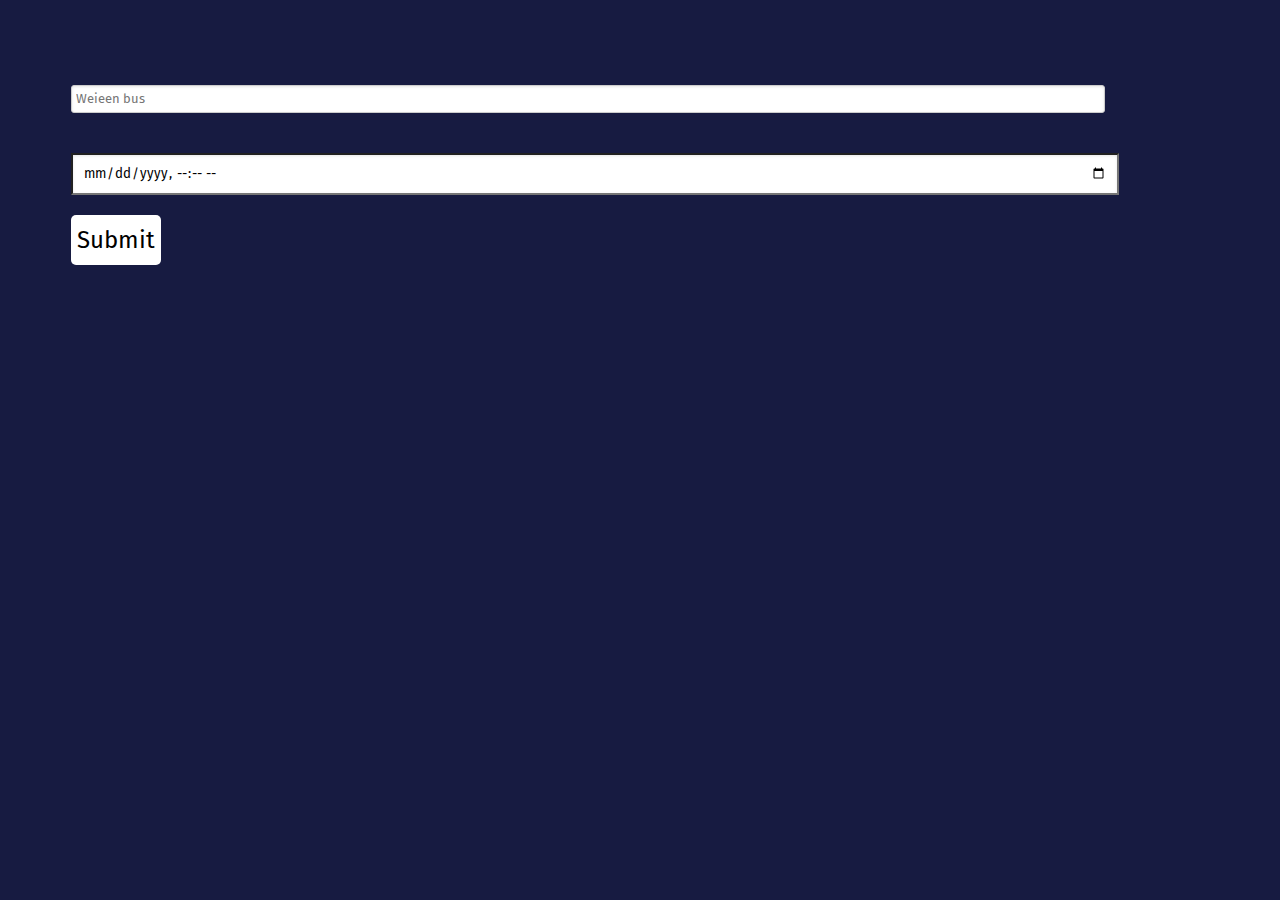
<file: InTransitApp(cordova)/BlankCordovaApp1/www/add.html>
<!DOCTYPE html>
<html>
    <head>
        <title>Form</title>
        <meta http-equiv="X-UA-Compatible" content="IE=edge">
        <title>1313 Fahrtplanner</title>
        <meta name="viewport" content="width=device-width, initial-scale=1.0, maximum-scale=1.0, user-scalable=no">
        <script type="text/javascript" src="./1313 Fahrtplanner_files/modernizr.custom.05247.js.download"></script>
        <link rel="stylesheet" href="./1313 Fahrtplanner_files/jquery-ui-1.10.3.custom.css">
        <link rel="stylesheet" href="./1313 Fahrtplanner_files/jquery-ui-1.10.3.theme.css">

        <!-- Stylesheet -->
        <link rel="stylesheet" href="form.css">

        <!-- Font -->
        <link href="https://fonts.googleapis.com/css?family=Fira+Sans" rel="stylesheet">

    </head>
    <body>

        <form action="" method="">
            <input type="text" name="name" id="name" placeholder="Weieen bus" list="buses"><br>
            <datalist name="buses" id="buses">
                <option>1</option>
                <option>2</option>
                <option>3</option>
                <option>4</option>
                <option>5</option>
                <option>6</option>
            </datalist> 

            <input type="datetime-local" name="address" id="address" placeholder="Datum/Zeit fum Depart"><br>
      
            <button type="submit">Submit</button><br>
        </form>

    </body>
</html>
</file>
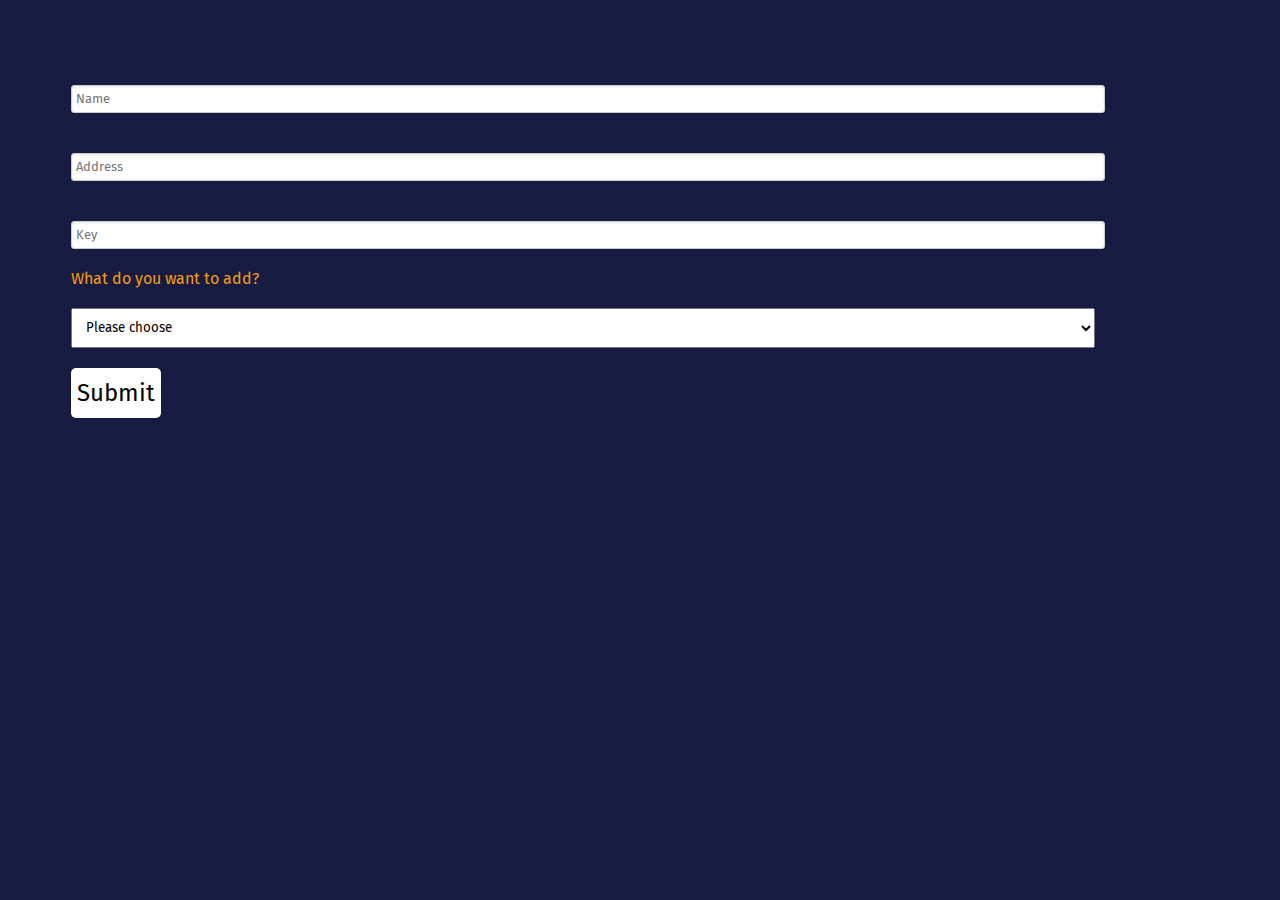
<file: InTransitApp(cordova)/BlankCordovaApp1/www/form.html>
<!DOCTYPE html>
<html>
    <head>
        <title>Form</title>
        <meta http-equiv="X-UA-Compatible" content="IE=edge">
        <title>1313 Fahrtplanner</title>
        <meta name="viewport" content="width=device-width, initial-scale=1.0, maximum-scale=1.0, user-scalable=no">
        <script type="text/javascript" src="./1313 Fahrtplanner_files/modernizr.custom.05247.js.download"></script>
        <link rel="stylesheet" href="./1313 Fahrtplanner_files/jquery-ui-1.10.3.custom.css">
        <link rel="stylesheet" href="./1313 Fahrtplanner_files/jquery-ui-1.10.3.theme.css">

        <!-- Stylesheet -->
        <link rel="stylesheet" href="form.css">

        <!-- Font -->
        <link href="https://fonts.googleapis.com/css?family=Fira+Sans" rel="stylesheet">

    </head>
    <body>

        <form action="" method="">
            <input type="text" name="name" id="name" placeholder="Name"><br>

            <input type="text" name="address" id="address" placeholder="Address"><br>

            <input type="text" name="key" id="key" placeholder="Key"><br>

            <label for="about">What do you want to add?</label><br>
            <select name="about" id="about">
                <option>Please choose</option>
                <option>Cafe</option>
                <option>Restaurant</option>
                <option>Pub</option>
                <option>Bar</option>
                <option>Park</option>
            </select> <br>

            <button type="submit">Submit</button><br>
        </form>

    </body>
</html>
</file>
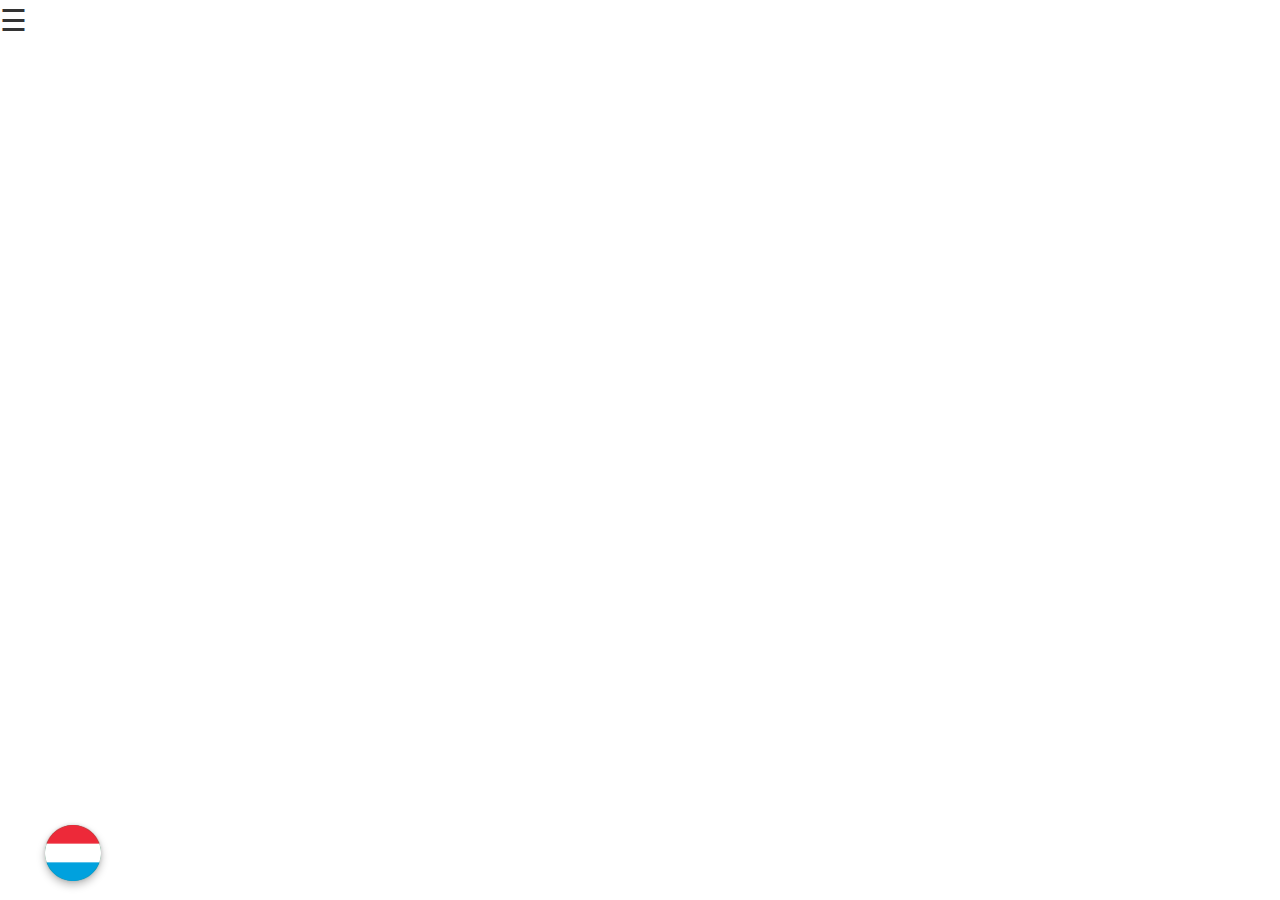
<file: InTransitApp(cordova)/BlankCordovaApp1/www/settings.html>
﻿<!DOCTYPE html>

<html lang="en" xmlns="http://www.w3.org/1999/xhtml">
<head>
    <meta charset="utf-8" />
    <title></title>
    <link rel="stylesheet" href="./1313 Fahrtplanner_files/1313.css">
    <link rel="stylesheet" href="./1313 Fahrtplanner_files/mfb.css">
    <script type="text/javascript" src="./1313 Fahrtplanner_files/modernizr.custom.05247.js.download"></script>
    <link rel="stylesheet" href="./1313 Fahrtplanner_files/jquery-ui-1.10.3.custom.css">
    <link rel="stylesheet" href="./1313 Fahrtplanner_files/jquery-ui-1.10.3.theme.css">
    <link rel="stylesheet" href="./1313 Fahrtplanner_files/bootstrap.min.css">
    <style>
        body {
            font-family: "Lato", sans-serif;
        }
        .sidenav {
            height: 100%;
            width: 0;
            position: fixed;
            z-index: 1;
            top: 0;
            left: 0;
            background-color: #111;
            overflow-x: hidden;
            transition: 0.5s;
            padding-top: 60px;
        }

            .sidenav a {
                padding: 8px 8px 8px 32px;
                text-decoration: none;
                font-size: 25px;
                color: #818181;
                display: block;
                transition: 0.3s;
            }

                .sidenav a:hover, .offcanvas a:focus {
                    color: #f1f1f1;
                }

            .sidenav .closebtn {
                position: absolute;
                top: 0;
                right: 25px;
                font-size: 36px;
                margin-left: 50px;
            }

        @media screen and (max-height: 450px) {
            .sidenav {
                padding-top: 15px;
            }

                .sidenav a {
                    font-size: 18px;
                }
        }
    </style>
</head>

<body>
    <body>

        <div id="mySidenav" class="sidenav">
            <a href="javascript:void(0)" class="closebtn" onclick="closeNav()">&times;</a>
            <a href="index.html">Plan Travel</a>
            <a href="mitm.html">MeetITM</a>
            <a href="#">Extra Feature 2</a>
            <a href="settings.html">Anstellungen</a>
        </div>

        <span style="font-size:30px;cursor:pointer" onclick="openNav()">&#9776;</span>

        <script>
function openNav() {
    document.getElementById("mySidenav").style.width = "250px";
}

function closeNav() {
    document.getElementById("mySidenav").style.width = "0";
}
        </script>

    </body>

    <ul id="menu" class="mfb-component--bl mfb-slidein-spring" data-mfb-toggle="hover">
        <li class="mfb-component__wrap">
            <a href="#" data-mfb-label="Lëtzebuergesch" class="mfb-component__button--main">
                <i class="mfb-component__main-icon--resting ion-plus-round"></i>
                <i class="mfb-component__main-icon--active ion-close-round"></i>
                <img src="images/luxembourg-flag-round-medium.png" height="56" width="56">
            </a>
            <ul class="mfb-component__list">
                <li>
                    <a href="fr.html" data-mfb-label="Deutsch" class="mfb-component__button--child">
                        <i class="mfb-component__child-icon ion-social-github"></i>
                        <img src="images/germany-flag-round-icon-128.png" height="56" width="56">
                    </a>
                </li>
                <li>
                    <a href="en.html" data-mfb-label="English" class="mfb-component__button--child">
                        <i class="mfb-component__child-icon ion-social-github"></i>
                        <img src="images/united-kingdom-flag-round-medium.png" height="56" width="56">
                    </a>
                </li>
                <li>
                    <a href="fr.html" data-mfb-label="Francais" class="mfb-component__button--child">
                        <i class="mfb-component__child-icon ion-social-github"></i>
                        <img src="images/france-flag-round-medium.png" height="56" width="56">
                    </a>
                </li>
            </ul>
        </li>
    </ul>
</body>
</html>
</file>
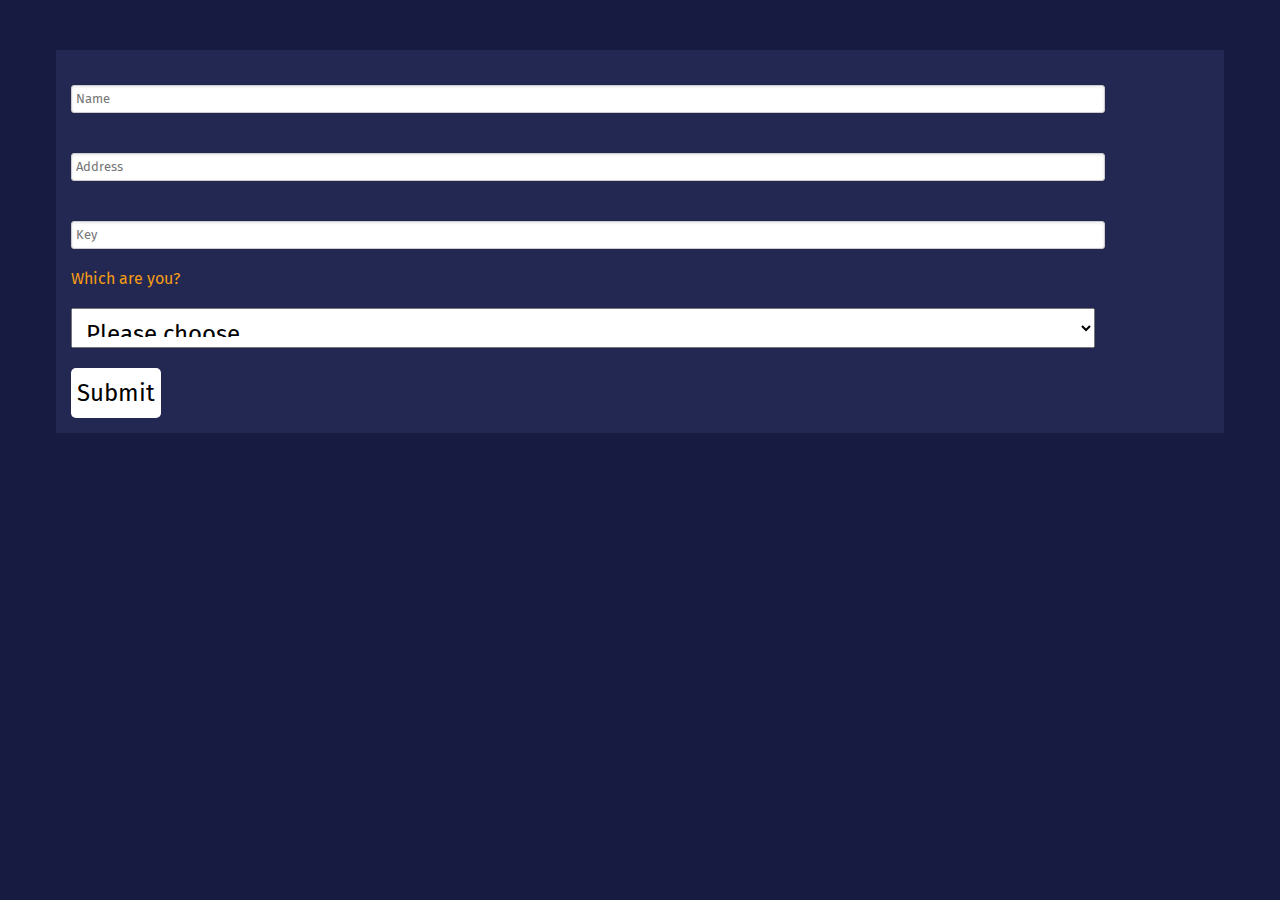
<file: InTransitApp(cordova)/BlankCordovaApp1/bld/Windows-AnyCPU/Debug/www/add.html>
﻿<!DOCTYPE html>
<html>
    <head>
        <title>Form</title>
        <meta http-equiv="X-UA-Compatible" content="IE=edge">
        <title>1313 Fahrtplanner</title>
        <meta name="viewport" content="width=device-width, initial-scale=1.0, maximum-scale=1.0, user-scalable=no">
        <script type="text/javascript" src="./1313 Fahrtplanner_files/modernizr.custom.05247.js.download"></script>
        <link rel="stylesheet" href="./1313 Fahrtplanner_files/jquery-ui-1.10.3.custom.css">
        <link rel="stylesheet" href="./1313 Fahrtplanner_files/jquery-ui-1.10.3.theme.css">

        <!-- Stylesheet -->
        <link rel="stylesheet" href="form.css">

        <!-- Font -->
        <link href="https://fonts.googleapis.com/css?family=Fira+Sans" rel="stylesheet">

    </head>
    <body>

        <form action="" method="">
            <input type="text" name="name" id="name" placeholder="Name"><br>

            <input type="text" name="address" id="address" placeholder="Address"><br>

            <input type="text" name="key" id="key" placeholder="Key"><br>

            <label for="about">Which are you?</label><br>
            <select name="about" id="about">
                <option>Please choose</option>
                <option>Café</option>
                <option>Restaurant</option>
                <option>Pub</option>
                <option>Bar</option>
                <option>Park</option>
            </select> <br>

            <button type="submit">Submit</button><br>
        </form>

    </body>
</html>
</file>
<file: InTransitApp(cordova)/BlankCordovaApp1/www/form.css>
*{
    font-family: 'Fira Sans', sans-serif;
}

body{
    background: #171B41;
}

form{
    margin: 50px auto;
    width: 90%;
    background: #171B41;
    padding: 15px;
}

form label{
    color: #f39c12;
}

form input, form select{
    margin: 20px 0;
    width: 90%;
    padding: 10px;
}

form input:focus, form select:focus{
    outline: 1px solid #f39c12;
}

form select{
    height: 40px;
}

button{
    background: white;
    border: none;
    border-radius: 5px;
    height: 50px;
    font-size: 1.5em;
}
</file>
<file: InTransitApp(cordova)/BlankCordovaApp1/www/1313 Fahrtplanner_files/1313.css>
.plannerpanel {
  background-color : #171B41;
}

/* Class to hide additional accessibiltiy labels */
.accessibility-helper {
  border: 0px none;
  clip: rect(0px, 0px, 0px, 0px);
  height: 1px;
  margin: -1px;
  overflow: hidden;
  padding: 0px;
  position: absolute;
  width: 1px;
}

.planner-options {
  padding : 24px;
  margin-left: auto;
  margin-right: auto;
}

.planner-options {
  border-bottom: 1px solid #171B41;
}

/* Customize container */
@media (min-width: 768px) {
  .planner-options {
    max-width: 730px;
  }
  
  .planner-form {
    margin-top: 80px;
  }
  
  .planner-summary {
    margin-top: 18px;
  }

  #planner-leg-list.affix {
    position: fixed;
    width: 100%
  }
}

@media (max-width: 768px) {
  .affix {
     position: static;
  }
}

/* Remove spin buttons in webkit for form */
input[type=number]::-webkit-inner-spin-button {
    -webkit-appearance: none;
}


/* Equal sizes for input-group-addons in the planner-options panel */
.planner-options-input-addon{
  min-width : 5em;
}

.planner-options-dateinput{
  padding-top: 4px;
}

.planner-options-inputgroup-via {
  padding-top: 4px;
}

.planner-options-inputgroup-dest {
  padding-top: 4px;
}

.planner-options-submitbutton {
  margin-top: 8px;
  margin-left: auto;
  margin-right: auto;
  text-align: center;
}

.planner-advice-container {
  margin-top: 8px;
}

.planner-advice-dateheader{
  text-align: center;
}

#planner-advice-list{
  display: table;
  width: 100%;
}

.leg-header{
  display: inline-block;
}

.leg-header-agency-name{
  position: absolute;
  right: 10px;
}

.grey {
  color: #999;
}

.delay {
  color : red;
}

.early {
  color : blue;
}

.ontime {
  color : green;
}
</file>
<file: InTransitApp(cordova)/BlankCordovaApp1/www/1313 Fahrtplanner_files/mfb.css>
/**
 * CONTENTS
 *
 * #Introduction........Naming conventions used throughout the code.
 *
 * #SETTINGS
 * Variables............Globally-available variables and config.
 *
 * #TOOLS
 * Mixins...............Useful mixins.
 *
 * #GENERIC
 * Demo styles..........Styles for demo only (consider removing these).
 *
 * #BASE
 * Raw styles...........The very basic component wrapper.
 * Modifiers............The basic styles dependant on component placement.
 * Debuggers............The basic styles dependant on component placement.
 *
 * #BUTTONS
 * Base..................Wrapping and constraining every button.
 * Modifiers.............Styles that depends on state and settings.
 * Animations............Main animations of the component.
 * Debuggers.............Styles for development.
 *
 * #LABELS
 * Base..................Wrapping and constraining every label.
 * Modifiers.............Styles that depends on state and settings.
 * Debuggers.............Styles for development.
 *
 * #DEVELOPMENT
 * In development........These styles are in development and not yet finalised
 * Debuggers.............Helper styles and flags for development.
 */
/*------------------------------------*\
    #Introduction
\*------------------------------------*/
/**
 * The code AND the comments use naming conventions to refer to each part of
 * the UI put in place by this component. If you see that somewhere they are
 * not followed please consider a Pull Request. The naming conventions are:
 *
 * "Component" : the widget itself as a whole. This is the last time it will be
 *               called anything different than "component". So, stay away from
 *               "widget", "button" or anything else when referring to the
 *               Component in general.
 *
 * "Main Button" : the button that is always in view. Hovering or clicking on it
 *                 will reveal the child buttons.
 *
 * "Child buttons" : if you've read the previous point you know what they are.
 *                   Did you read the previous point? :)
 *
 * "Label(s)" : the tooltip that fades in when hovering over a button.

/*------------------------------------*\
    #SETTINGS | Variables
\*------------------------------------*/
/**
 * These variables are the default styles that serve as fallback and can be
 * easily customised at compile time.
 * Consider overriding them in your own style sheets rather than editing them
 * here. Refer to the docs for more info.
 */
/* COLORS ----------------------------*/
/* EFFECTS ---------------------------*/
/* SPEEDS ----------------------------*/
/* SIZES -----------------------------*/
/* SPACING ---------------------------*/
/* OTHER VARIABLES -------------------*/
/*------------------------------------*\
    #BASE | Raw styles
\*------------------------------------*/
/**
 * The very core styling of the button.
 * These styles are shared by every instance of the button.
 * Styles placed here should NOT care about placement in the screen,
 * options chosen by the user or state of the button.
 */
.mfb-component--tl, .mfb-component--tr, .mfb-component--bl, .mfb-component--br {
  box-sizing: border-box;
  margin: 19px;
  position: fixed;
  white-space: nowrap;
  z-index: 900;
  padding-left: 2%;
  list-style: none; }
  .mfb-component--tl *, .mfb-component--tr *, .mfb-component--bl *, .mfb-component--br *, .mfb-component--tl *:before, .mfb-component--tr *:before, .mfb-component--bl *:before, .mfb-component--br *:before, .mfb-component--tl *:after, .mfb-component--tr *:after, .mfb-component--bl *:after, .mfb-component--br *:after {
    box-sizing: inherit; }

/*------------------------------------*\
    #BASE | Modifiers
\*------------------------------------*/
/**
 * These styles depends on the placement of the button.
 * Styles can be:
 * 1. Top-left:  modified by the " --tl " suffix.
 * 2. Top-right: modified by the " --tr " suffix.
 * 3. Bottom-left:  modified by the " --bl " suffix.
 * 4. Bottom-right: modified by the " --br " suffix.
 */
.mfb-component--tl {
  left: 0;
  top: 0; }

.mfb-component--tr {
  right: 0;
  top: 0; }

.mfb-component--bl {
  left: 0;
  bottom: 0; }

.mfb-component--br {
  right: 0;
  bottom: 0; }

/*------------------------------------*\
    #BUTTONS | Base
\*------------------------------------*/
.mfb-component__button--main, .mfb-component__button--child {
  background-color: #237f52;
  display: inline-block;
  position: relative;
  border: none;
  border-radius: 50%;
  box-shadow: 0 0 4px rgba(0, 0, 0, 0.14), 0 4px 8px rgba(0, 0, 0, 0.28);
  cursor: pointer;
  outline: none;
  padding: 0;
  position: relative;
  -webkit-user-drag: none;
  color: #f1f1f1; }

/**
 * This is the unordered list for the list items that contain
 * the child buttons.
 *
 */
.mfb-component__list {
  list-style: none;
  margin: 0;
  padding: 0; }
  .mfb-component__list > li {
    display: block;
    position: absolute;
    top: 0;
    right: 1px;
    padding: 10px 0;
    margin: -10px 0; }

/**
 * These are the basic styles for all the icons inside the main button
 */
.mfb-component__icon, .mfb-component__main-icon--active,
.mfb-component__main-icon--resting, .mfb-component__child-icon {
  position: absolute;
  font-size: 18px;
  text-align: center;
  line-height: 56px;
  width: 100%; }

.mfb-component__wrap {
  padding: 25px;
  margin: -25px; }

[data-mfb-toggle="hover"]:hover .mfb-component__icon, [data-mfb-toggle="hover"]:hover .mfb-component__main-icon--active,
[data-mfb-toggle="hover"]:hover .mfb-component__main-icon--resting, [data-mfb-toggle="hover"]:hover .mfb-component__child-icon,
[data-mfb-state="open"] .mfb-component__icon,
[data-mfb-state="open"] .mfb-component__main-icon--active,
[data-mfb-state="open"] .mfb-component__main-icon--resting,
[data-mfb-state="open"] .mfb-component__child-icon {
  -webkit-transform: scale(1) rotate(0deg);
  transform: scale(1) rotate(0deg); }

/*------------------------------------*\
    #BUTTONS | Modifiers
\*------------------------------------*/
.mfb-component__button--main {
  height: 56px;
  width: 56px;
  z-index: 20; }

.mfb-component__button--child {
  height: 56px;
  width: 56px; }

.mfb-component__main-icon--active,
.mfb-component__main-icon--resting {
  -webkit-transform: scale(1) rotate(360deg);
  transform: scale(1) rotate(360deg);
  -webkit-transition: -webkit-transform 150ms cubic-bezier(0.4, 0, 1, 1);
  transition: transform 150ms cubic-bezier(0.4, 0, 1, 1); }

.mfb-component__child-icon,
.mfb-component__child-icon {
  line-height: 56px;
  font-size: 18px; }

.mfb-component__main-icon--active {
  opacity: 0; }

[data-mfb-toggle="hover"]:hover .mfb-component__main-icon,
[data-mfb-state="open"] .mfb-component__main-icon {
  -webkit-transform: scale(1) rotate(0deg);
  transform: scale(1) rotate(0deg); }
[data-mfb-toggle="hover"]:hover .mfb-component__main-icon--resting,
[data-mfb-state="open"] .mfb-component__main-icon--resting {
  opacity: 0;
  position: absolute !important; }
[data-mfb-toggle="hover"]:hover .mfb-component__main-icon--active,
[data-mfb-state="open"] .mfb-component__main-icon--active {
  opacity: 1; }

/*------------------------------------*\
    #BUTTONS | Animations
\*------------------------------------*/
/**
 * SLIDE IN + FADE
 * When hovering the main button, the child buttons slide out from beneath
 * the main button while transitioning from transparent to opaque.
 *
 */
.mfb-component--tl.mfb-slidein .mfb-component__list li,
.mfb-component--tr.mfb-slidein .mfb-component__list li {
  opacity: 0;
  transition: all 0.5s; }
.mfb-component--tl.mfb-slidein[data-mfb-toggle="hover"]:hover .mfb-component__list li, .mfb-component--tl.mfb-slidein[data-mfb-state="open"] .mfb-component__list li,
.mfb-component--tr.mfb-slidein[data-mfb-toggle="hover"]:hover .mfb-component__list li,
.mfb-component--tr.mfb-slidein[data-mfb-state="open"] .mfb-component__list li {
  opacity: 1; }
.mfb-component--tl.mfb-slidein[data-mfb-toggle="hover"]:hover .mfb-component__list li:nth-child(1), .mfb-component--tl.mfb-slidein[data-mfb-state="open"] .mfb-component__list li:nth-child(1),
.mfb-component--tr.mfb-slidein[data-mfb-toggle="hover"]:hover .mfb-component__list li:nth-child(1),
.mfb-component--tr.mfb-slidein[data-mfb-state="open"] .mfb-component__list li:nth-child(1) {
  -webkit-transform: translateY(70px);
  transform: translateY(70px); }
.mfb-component--tl.mfb-slidein[data-mfb-toggle="hover"]:hover .mfb-component__list li:nth-child(2), .mfb-component--tl.mfb-slidein[data-mfb-state="open"] .mfb-component__list li:nth-child(2),
.mfb-component--tr.mfb-slidein[data-mfb-toggle="hover"]:hover .mfb-component__list li:nth-child(2),
.mfb-component--tr.mfb-slidein[data-mfb-state="open"] .mfb-component__list li:nth-child(2) {
  -webkit-transform: translateY(140px);
  transform: translateY(140px); }
.mfb-component--tl.mfb-slidein[data-mfb-toggle="hover"]:hover .mfb-component__list li:nth-child(3), .mfb-component--tl.mfb-slidein[data-mfb-state="open"] .mfb-component__list li:nth-child(3),
.mfb-component--tr.mfb-slidein[data-mfb-toggle="hover"]:hover .mfb-component__list li:nth-child(3),
.mfb-component--tr.mfb-slidein[data-mfb-state="open"] .mfb-component__list li:nth-child(3) {
  -webkit-transform: translateY(210px);
  transform: translateY(210px); }
.mfb-component--tl.mfb-slidein[data-mfb-toggle="hover"]:hover .mfb-component__list li:nth-child(4), .mfb-component--tl.mfb-slidein[data-mfb-state="open"] .mfb-component__list li:nth-child(4),
.mfb-component--tr.mfb-slidein[data-mfb-toggle="hover"]:hover .mfb-component__list li:nth-child(4),
.mfb-component--tr.mfb-slidein[data-mfb-state="open"] .mfb-component__list li:nth-child(4) {
  -webkit-transform: translateY(280px);
  transform: translateY(280px); }

.mfb-component--bl.mfb-slidein .mfb-component__list li,
.mfb-component--br.mfb-slidein .mfb-component__list li {
  opacity: 0;
  transition: all 0.5s; }
.mfb-component--bl.mfb-slidein[data-mfb-toggle="hover"]:hover .mfb-component__list li, .mfb-component--bl.mfb-slidein[data-mfb-state="open"] .mfb-component__list li,
.mfb-component--br.mfb-slidein[data-mfb-toggle="hover"]:hover .mfb-component__list li,
.mfb-component--br.mfb-slidein[data-mfb-state="open"] .mfb-component__list li {
  opacity: 1; }
.mfb-component--bl.mfb-slidein[data-mfb-toggle="hover"]:hover .mfb-component__list li:nth-child(1), .mfb-component--bl.mfb-slidein[data-mfb-state="open"] .mfb-component__list li:nth-child(1),
.mfb-component--br.mfb-slidein[data-mfb-toggle="hover"]:hover .mfb-component__list li:nth-child(1),
.mfb-component--br.mfb-slidein[data-mfb-state="open"] .mfb-component__list li:nth-child(1) {
  -webkit-transform: translateY(-70px);
  transform: translateY(-70px); }
.mfb-component--bl.mfb-slidein[data-mfb-toggle="hover"]:hover .mfb-component__list li:nth-child(2), .mfb-component--bl.mfb-slidein[data-mfb-state="open"] .mfb-component__list li:nth-child(2),
.mfb-component--br.mfb-slidein[data-mfb-toggle="hover"]:hover .mfb-component__list li:nth-child(2),
.mfb-component--br.mfb-slidein[data-mfb-state="open"] .mfb-component__list li:nth-child(2) {
  -webkit-transform: translateY(-140px);
  transform: translateY(-140px); }
.mfb-component--bl.mfb-slidein[data-mfb-toggle="hover"]:hover .mfb-component__list li:nth-child(3), .mfb-component--bl.mfb-slidein[data-mfb-state="open"] .mfb-component__list li:nth-child(3),
.mfb-component--br.mfb-slidein[data-mfb-toggle="hover"]:hover .mfb-component__list li:nth-child(3),
.mfb-component--br.mfb-slidein[data-mfb-state="open"] .mfb-component__list li:nth-child(3) {
  -webkit-transform: translateY(-210px);
  transform: translateY(-210px); }
.mfb-component--bl.mfb-slidein[data-mfb-toggle="hover"]:hover .mfb-component__list li:nth-child(4), .mfb-component--bl.mfb-slidein[data-mfb-state="open"] .mfb-component__list li:nth-child(4),
.mfb-component--br.mfb-slidein[data-mfb-toggle="hover"]:hover .mfb-component__list li:nth-child(4),
.mfb-component--br.mfb-slidein[data-mfb-state="open"] .mfb-component__list li:nth-child(4) {
  -webkit-transform: translateY(-280px);
  transform: translateY(-280px); }

/**
 * SLIDE IN SPRING
 * Same as slide-in but with a springy animation.
 *
 */
.mfb-component--tl.mfb-slidein-spring .mfb-component__list li,
.mfb-component--tr.mfb-slidein-spring .mfb-component__list li {
  opacity: 0;
  transition: all 0.5s;
  transition-timing-function: cubic-bezier(0.68, -0.55, 0.265, 1.55); }
.mfb-component--tl.mfb-slidein-spring .mfb-component__list li:nth-child(1),
.mfb-component--tr.mfb-slidein-spring .mfb-component__list li:nth-child(1) {
  transition-delay: 0.05s; }
.mfb-component--tl.mfb-slidein-spring .mfb-component__list li:nth-child(2),
.mfb-component--tr.mfb-slidein-spring .mfb-component__list li:nth-child(2) {
  transition-delay: 0.1s; }
.mfb-component--tl.mfb-slidein-spring .mfb-component__list li:nth-child(3),
.mfb-component--tr.mfb-slidein-spring .mfb-component__list li:nth-child(3) {
  transition-delay: 0.15s; }
.mfb-component--tl.mfb-slidein-spring .mfb-component__list li:nth-child(4),
.mfb-component--tr.mfb-slidein-spring .mfb-component__list li:nth-child(4) {
  transition-delay: 0.2s; }
.mfb-component--tl.mfb-slidein-spring[data-mfb-toggle="hover"]:hover .mfb-component__list li, .mfb-component--tl.mfb-slidein-spring[data-mfb-state="open"] .mfb-component__list li,
.mfb-component--tr.mfb-slidein-spring[data-mfb-toggle="hover"]:hover .mfb-component__list li,
.mfb-component--tr.mfb-slidein-spring[data-mfb-state="open"] .mfb-component__list li {
  opacity: 1; }
.mfb-component--tl.mfb-slidein-spring[data-mfb-toggle="hover"]:hover .mfb-component__list li:nth-child(1), .mfb-component--tl.mfb-slidein-spring[data-mfb-state="open"] .mfb-component__list li:nth-child(1),
.mfb-component--tr.mfb-slidein-spring[data-mfb-toggle="hover"]:hover .mfb-component__list li:nth-child(1),
.mfb-component--tr.mfb-slidein-spring[data-mfb-state="open"] .mfb-component__list li:nth-child(1) {
  transition-delay: 0.05s;
  -webkit-transform: translateY(70px);
  transform: translateY(70px); }
.mfb-component--tl.mfb-slidein-spring[data-mfb-toggle="hover"]:hover .mfb-component__list li:nth-child(2), .mfb-component--tl.mfb-slidein-spring[data-mfb-state="open"] .mfb-component__list li:nth-child(2),
.mfb-component--tr.mfb-slidein-spring[data-mfb-toggle="hover"]:hover .mfb-component__list li:nth-child(2),
.mfb-component--tr.mfb-slidein-spring[data-mfb-state="open"] .mfb-component__list li:nth-child(2) {
  transition-delay: 0.1s;
  -webkit-transform: translateY(140px);
  transform: translateY(140px); }
.mfb-component--tl.mfb-slidein-spring[data-mfb-toggle="hover"]:hover .mfb-component__list li:nth-child(3), .mfb-component--tl.mfb-slidein-spring[data-mfb-state="open"] .mfb-component__list li:nth-child(3),
.mfb-component--tr.mfb-slidein-spring[data-mfb-toggle="hover"]:hover .mfb-component__list li:nth-child(3),
.mfb-component--tr.mfb-slidein-spring[data-mfb-state="open"] .mfb-component__list li:nth-child(3) {
  transition-delay: 0.15s;
  -webkit-transform: translateY(210px);
  transform: translateY(210px); }
.mfb-component--tl.mfb-slidein-spring[data-mfb-toggle="hover"]:hover .mfb-component__list li:nth-child(4), .mfb-component--tl.mfb-slidein-spring[data-mfb-state="open"] .mfb-component__list li:nth-child(4),
.mfb-component--tr.mfb-slidein-spring[data-mfb-toggle="hover"]:hover .mfb-component__list li:nth-child(4),
.mfb-component--tr.mfb-slidein-spring[data-mfb-state="open"] .mfb-component__list li:nth-child(4) {
  transition-delay: 0.2s;
  -webkit-transform: translateY(280px);
  transform: translateY(280px); }

.mfb-component--bl.mfb-slidein-spring .mfb-component__list li,
.mfb-component--br.mfb-slidein-spring .mfb-component__list li {
  opacity: 0;
  transition: all 0.5s;
  transition-timing-function: cubic-bezier(0.68, -0.55, 0.265, 1.55); }
.mfb-component--bl.mfb-slidein-spring .mfb-component__list li:nth-child(1),
.mfb-component--br.mfb-slidein-spring .mfb-component__list li:nth-child(1) {
  transition-delay: 0.05s; }
.mfb-component--bl.mfb-slidein-spring .mfb-component__list li:nth-child(2),
.mfb-component--br.mfb-slidein-spring .mfb-component__list li:nth-child(2) {
  transition-delay: 0.1s; }
.mfb-component--bl.mfb-slidein-spring .mfb-component__list li:nth-child(3),
.mfb-component--br.mfb-slidein-spring .mfb-component__list li:nth-child(3) {
  transition-delay: 0.15s; }
.mfb-component--bl.mfb-slidein-spring .mfb-component__list li:nth-child(4),
.mfb-component--br.mfb-slidein-spring .mfb-component__list li:nth-child(4) {
  transition-delay: 0.2s; }
.mfb-component--bl.mfb-slidein-spring[data-mfb-toggle="hover"]:hover .mfb-component__list li, .mfb-component--bl.mfb-slidein-spring[data-mfb-state="open"] .mfb-component__list li,
.mfb-component--br.mfb-slidein-spring[data-mfb-toggle="hover"]:hover .mfb-component__list li,
.mfb-component--br.mfb-slidein-spring[data-mfb-state="open"] .mfb-component__list li {
  opacity: 1; }
.mfb-component--bl.mfb-slidein-spring[data-mfb-toggle="hover"]:hover .mfb-component__list li:nth-child(1), .mfb-component--bl.mfb-slidein-spring[data-mfb-state="open"] .mfb-component__list li:nth-child(1),
.mfb-component--br.mfb-slidein-spring[data-mfb-toggle="hover"]:hover .mfb-component__list li:nth-child(1),
.mfb-component--br.mfb-slidein-spring[data-mfb-state="open"] .mfb-component__list li:nth-child(1) {
  transition-delay: 0.05s;
  -webkit-transform: translateY(-70px);
  transform: translateY(-70px); }
.mfb-component--bl.mfb-slidein-spring[data-mfb-toggle="hover"]:hover .mfb-component__list li:nth-child(2), .mfb-component--bl.mfb-slidein-spring[data-mfb-state="open"] .mfb-component__list li:nth-child(2),
.mfb-component--br.mfb-slidein-spring[data-mfb-toggle="hover"]:hover .mfb-component__list li:nth-child(2),
.mfb-component--br.mfb-slidein-spring[data-mfb-state="open"] .mfb-component__list li:nth-child(2) {
  transition-delay: 0.1s;
  -webkit-transform: translateY(-140px);
  transform: translateY(-140px); }
.mfb-component--bl.mfb-slidein-spring[data-mfb-toggle="hover"]:hover .mfb-component__list li:nth-child(3), .mfb-component--bl.mfb-slidein-spring[data-mfb-state="open"] .mfb-component__list li:nth-child(3),
.mfb-component--br.mfb-slidein-spring[data-mfb-toggle="hover"]:hover .mfb-component__list li:nth-child(3),
.mfb-component--br.mfb-slidein-spring[data-mfb-state="open"] .mfb-component__list li:nth-child(3) {
  transition-delay: 0.15s;
  -webkit-transform: translateY(-210px);
  transform: translateY(-210px); }
.mfb-component--bl.mfb-slidein-spring[data-mfb-toggle="hover"]:hover .mfb-component__list li:nth-child(4), .mfb-component--bl.mfb-slidein-spring[data-mfb-state="open"] .mfb-component__list li:nth-child(4),
.mfb-component--br.mfb-slidein-spring[data-mfb-toggle="hover"]:hover .mfb-component__list li:nth-child(4),
.mfb-component--br.mfb-slidein-spring[data-mfb-state="open"] .mfb-component__list li:nth-child(4) {
  transition-delay: 0.2s;
  -webkit-transform: translateY(-280px);
  transform: translateY(-280px); }

/**
 * ZOOM-IN
 * When hovering the main button, the child buttons grow
 * from zero to normal size.
 *
 */
.mfb-component--tl.mfb-zoomin .mfb-component__list li,
.mfb-component--tr.mfb-zoomin .mfb-component__list li {
  -webkit-transform: scale(0);
  transform: scale(0); }
.mfb-component--tl.mfb-zoomin .mfb-component__list li:nth-child(1),
.mfb-component--tr.mfb-zoomin .mfb-component__list li:nth-child(1) {
  -webkit-transform: translateY(70px) scale(0);
  transform: translateY(70px) scale(0);
  transition: all 0.5s;
  transition-delay: 0.15s; }
.mfb-component--tl.mfb-zoomin .mfb-component__list li:nth-child(2),
.mfb-component--tr.mfb-zoomin .mfb-component__list li:nth-child(2) {
  -webkit-transform: translateY(140px) scale(0);
  transform: translateY(140px) scale(0);
  transition: all 0.5s;
  transition-delay: 0.1s; }
.mfb-component--tl.mfb-zoomin .mfb-component__list li:nth-child(3),
.mfb-component--tr.mfb-zoomin .mfb-component__list li:nth-child(3) {
  -webkit-transform: translateY(210px) scale(0);
  transform: translateY(210px) scale(0);
  transition: all 0.5s;
  transition-delay: 0.05s; }
.mfb-component--tl.mfb-zoomin .mfb-component__list li:nth-child(4),
.mfb-component--tr.mfb-zoomin .mfb-component__list li:nth-child(4) {
  -webkit-transform: translateY(280px) scale(0);
  transform: translateY(280px) scale(0);
  transition: all 0.5s;
  transition-delay: 0s; }
.mfb-component--tl.mfb-zoomin[data-mfb-toggle="hover"]:hover .mfb-component__list li:nth-child(1), .mfb-component--tl.mfb-zoomin[data-mfb-state="open"] .mfb-component__list li:nth-child(1),
.mfb-component--tr.mfb-zoomin[data-mfb-toggle="hover"]:hover .mfb-component__list li:nth-child(1),
.mfb-component--tr.mfb-zoomin[data-mfb-state="open"] .mfb-component__list li:nth-child(1) {
  -webkit-transform: translateY(70px) scale(1);
  transform: translateY(70px) scale(1);
  transition-delay: 0.05s; }
.mfb-component--tl.mfb-zoomin[data-mfb-toggle="hover"]:hover .mfb-component__list li:nth-child(2), .mfb-component--tl.mfb-zoomin[data-mfb-state="open"] .mfb-component__list li:nth-child(2),
.mfb-component--tr.mfb-zoomin[data-mfb-toggle="hover"]:hover .mfb-component__list li:nth-child(2),
.mfb-component--tr.mfb-zoomin[data-mfb-state="open"] .mfb-component__list li:nth-child(2) {
  -webkit-transform: translateY(140px) scale(1);
  transform: translateY(140px) scale(1);
  transition-delay: 0.1s; }
.mfb-component--tl.mfb-zoomin[data-mfb-toggle="hover"]:hover .mfb-component__list li:nth-child(3), .mfb-component--tl.mfb-zoomin[data-mfb-state="open"] .mfb-component__list li:nth-child(3),
.mfb-component--tr.mfb-zoomin[data-mfb-toggle="hover"]:hover .mfb-component__list li:nth-child(3),
.mfb-component--tr.mfb-zoomin[data-mfb-state="open"] .mfb-component__list li:nth-child(3) {
  -webkit-transform: translateY(210px) scale(1);
  transform: translateY(210px) scale(1);
  transition-delay: 0.15s; }
.mfb-component--tl.mfb-zoomin[data-mfb-toggle="hover"]:hover .mfb-component__list li:nth-child(4), .mfb-component--tl.mfb-zoomin[data-mfb-state="open"] .mfb-component__list li:nth-child(4),
.mfb-component--tr.mfb-zoomin[data-mfb-toggle="hover"]:hover .mfb-component__list li:nth-child(4),
.mfb-component--tr.mfb-zoomin[data-mfb-state="open"] .mfb-component__list li:nth-child(4) {
  -webkit-transform: translateY(280px) scale(1);
  transform: translateY(280px) scale(1);
  transition-delay: 0.2s; }

.mfb-component--bl.mfb-zoomin .mfb-component__list li,
.mfb-component--br.mfb-zoomin .mfb-component__list li {
  -webkit-transform: scale(0);
  transform: scale(0); }
.mfb-component--bl.mfb-zoomin .mfb-component__list li:nth-child(1),
.mfb-component--br.mfb-zoomin .mfb-component__list li:nth-child(1) {
  -webkit-transform: translateY(-70px) scale(0);
  transform: translateY(-70px) scale(0);
  transition: all 0.5s;
  transition-delay: 0.15s; }
.mfb-component--bl.mfb-zoomin .mfb-component__list li:nth-child(2),
.mfb-component--br.mfb-zoomin .mfb-component__list li:nth-child(2) {
  -webkit-transform: translateY(-140px) scale(0);
  transform: translateY(-140px) scale(0);
  transition: all 0.5s;
  transition-delay: 0.1s; }
.mfb-component--bl.mfb-zoomin .mfb-component__list li:nth-child(3),
.mfb-component--br.mfb-zoomin .mfb-component__list li:nth-child(3) {
  -webkit-transform: translateY(-210px) scale(0);
  transform: translateY(-210px) scale(0);
  transition: all 0.5s;
  transition-delay: 0.05s; }
.mfb-component--bl.mfb-zoomin .mfb-component__list li:nth-child(4),
.mfb-component--br.mfb-zoomin .mfb-component__list li:nth-child(4) {
  -webkit-transform: translateY(-280px) scale(0);
  transform: translateY(-280px) scale(0);
  transition: all 0.5s;
  transition-delay: 0s; }
.mfb-component--bl.mfb-zoomin[data-mfb-toggle="hover"]:hover .mfb-component__list li:nth-child(1), .mfb-component--bl.mfb-zoomin[data-mfb-state="open"] .mfb-component__list li:nth-child(1),
.mfb-component--br.mfb-zoomin[data-mfb-toggle="hover"]:hover .mfb-component__list li:nth-child(1),
.mfb-component--br.mfb-zoomin[data-mfb-state="open"] .mfb-component__list li:nth-child(1) {
  -webkit-transform: translateY(-70px) scale(1);
  transform: translateY(-70px) scale(1);
  transition-delay: 0.05s; }
.mfb-component--bl.mfb-zoomin[data-mfb-toggle="hover"]:hover .mfb-component__list li:nth-child(2), .mfb-component--bl.mfb-zoomin[data-mfb-state="open"] .mfb-component__list li:nth-child(2),
.mfb-component--br.mfb-zoomin[data-mfb-toggle="hover"]:hover .mfb-component__list li:nth-child(2),
.mfb-component--br.mfb-zoomin[data-mfb-state="open"] .mfb-component__list li:nth-child(2) {
  -webkit-transform: translateY(-140px) scale(1);
  transform: translateY(-140px) scale(1);
  transition-delay: 0.1s; }
.mfb-component--bl.mfb-zoomin[data-mfb-toggle="hover"]:hover .mfb-component__list li:nth-child(3), .mfb-component--bl.mfb-zoomin[data-mfb-state="open"] .mfb-component__list li:nth-child(3),
.mfb-component--br.mfb-zoomin[data-mfb-toggle="hover"]:hover .mfb-component__list li:nth-child(3),
.mfb-component--br.mfb-zoomin[data-mfb-state="open"] .mfb-component__list li:nth-child(3) {
  -webkit-transform: translateY(-210px) scale(1);
  transform: translateY(-210px) scale(1);
  transition-delay: 0.15s; }
.mfb-component--bl.mfb-zoomin[data-mfb-toggle="hover"]:hover .mfb-component__list li:nth-child(4), .mfb-component--bl.mfb-zoomin[data-mfb-state="open"] .mfb-component__list li:nth-child(4),
.mfb-component--br.mfb-zoomin[data-mfb-toggle="hover"]:hover .mfb-component__list li:nth-child(4),
.mfb-component--br.mfb-zoomin[data-mfb-state="open"] .mfb-component__list li:nth-child(4) {
  -webkit-transform: translateY(-280px) scale(1);
  transform: translateY(-280px) scale(1);
  transition-delay: 0.2s; }

/**
 * FOUNTAIN
 * When hovering the main button the child buttons
 * jump into view from outside the viewport
 */
.mfb-component--tl.mfb-fountain .mfb-component__list li,
.mfb-component--tr.mfb-fountain .mfb-component__list li {
  -webkit-transform: scale(0);
  transform: scale(0); }
.mfb-component--tl.mfb-fountain .mfb-component__list li:nth-child(1),
.mfb-component--tr.mfb-fountain .mfb-component__list li:nth-child(1) {
  -webkit-transform: translateY(-70px) scale(0);
  transform: translateY(-70px) scale(0);
  transition: all 0.5s;
  transition-delay: 0.15s; }
.mfb-component--tl.mfb-fountain .mfb-component__list li:nth-child(2),
.mfb-component--tr.mfb-fountain .mfb-component__list li:nth-child(2) {
  -webkit-transform: translateY(-140px) scale(0);
  transform: translateY(-140px) scale(0);
  transition: all 0.5s;
  transition-delay: 0.1s; }
.mfb-component--tl.mfb-fountain .mfb-component__list li:nth-child(3),
.mfb-component--tr.mfb-fountain .mfb-component__list li:nth-child(3) {
  -webkit-transform: translateY(-210px) scale(0);
  transform: translateY(-210px) scale(0);
  transition: all 0.5s;
  transition-delay: 0.05s; }
.mfb-component--tl.mfb-fountain .mfb-component__list li:nth-child(4),
.mfb-component--tr.mfb-fountain .mfb-component__list li:nth-child(4) {
  -webkit-transform: translateY(-280px) scale(0);
  transform: translateY(-280px) scale(0);
  transition: all 0.5s;
  transition-delay: 0s; }
.mfb-component--tl.mfb-fountain[data-mfb-toggle="hover"]:hover .mfb-component__list li:nth-child(1), .mfb-component--tl.mfb-fountain[data-mfb-state="open"] .mfb-component__list li:nth-child(1),
.mfb-component--tr.mfb-fountain[data-mfb-toggle="hover"]:hover .mfb-component__list li:nth-child(1),
.mfb-component--tr.mfb-fountain[data-mfb-state="open"] .mfb-component__list li:nth-child(1) {
  -webkit-transform: translateY(70px) scale(1);
  transform: translateY(70px) scale(1);
  transition-delay: 0.05s; }
.mfb-component--tl.mfb-fountain[data-mfb-toggle="hover"]:hover .mfb-component__list li:nth-child(2), .mfb-component--tl.mfb-fountain[data-mfb-state="open"] .mfb-component__list li:nth-child(2),
.mfb-component--tr.mfb-fountain[data-mfb-toggle="hover"]:hover .mfb-component__list li:nth-child(2),
.mfb-component--tr.mfb-fountain[data-mfb-state="open"] .mfb-component__list li:nth-child(2) {
  -webkit-transform: translateY(140px) scale(1);
  transform: translateY(140px) scale(1);
  transition-delay: 0.1s; }
.mfb-component--tl.mfb-fountain[data-mfb-toggle="hover"]:hover .mfb-component__list li:nth-child(3), .mfb-component--tl.mfb-fountain[data-mfb-state="open"] .mfb-component__list li:nth-child(3),
.mfb-component--tr.mfb-fountain[data-mfb-toggle="hover"]:hover .mfb-component__list li:nth-child(3),
.mfb-component--tr.mfb-fountain[data-mfb-state="open"] .mfb-component__list li:nth-child(3) {
  -webkit-transform: translateY(210px) scale(1);
  transform: translateY(210px) scale(1);
  transition-delay: 0.15s; }
.mfb-component--tl.mfb-fountain[data-mfb-toggle="hover"]:hover .mfb-component__list li:nth-child(4), .mfb-component--tl.mfb-fountain[data-mfb-state="open"] .mfb-component__list li:nth-child(4),
.mfb-component--tr.mfb-fountain[data-mfb-toggle="hover"]:hover .mfb-component__list li:nth-child(4),
.mfb-component--tr.mfb-fountain[data-mfb-state="open"] .mfb-component__list li:nth-child(4) {
  -webkit-transform: translateY(280px) scale(1);
  transform: translateY(280px) scale(1);
  transition-delay: 0.2s; }

.mfb-component--bl.mfb-fountain .mfb-component__list li,
.mfb-component--br.mfb-fountain .mfb-component__list li {
  -webkit-transform: scale(0);
  transform: scale(0); }
.mfb-component--bl.mfb-fountain .mfb-component__list li:nth-child(1),
.mfb-component--br.mfb-fountain .mfb-component__list li:nth-child(1) {
  -webkit-transform: translateY(70px) scale(0);
  transform: translateY(70px) scale(0);
  transition: all 0.5s;
  transition-delay: 0.15s; }
.mfb-component--bl.mfb-fountain .mfb-component__list li:nth-child(2),
.mfb-component--br.mfb-fountain .mfb-component__list li:nth-child(2) {
  -webkit-transform: translateY(140px) scale(0);
  transform: translateY(140px) scale(0);
  transition: all 0.5s;
  transition-delay: 0.1s; }
.mfb-component--bl.mfb-fountain .mfb-component__list li:nth-child(3),
.mfb-component--br.mfb-fountain .mfb-component__list li:nth-child(3) {
  -webkit-transform: translateY(210px) scale(0);
  transform: translateY(210px) scale(0);
  transition: all 0.5s;
  transition-delay: 0.05s; }
.mfb-component--bl.mfb-fountain .mfb-component__list li:nth-child(4),
.mfb-component--br.mfb-fountain .mfb-component__list li:nth-child(4) {
  -webkit-transform: translateY(280px) scale(0);
  transform: translateY(280px) scale(0);
  transition: all 0.5s;
  transition-delay: 0s; }
.mfb-component--bl.mfb-fountain[data-mfb-toggle="hover"]:hover .mfb-component__list li:nth-child(1), .mfb-component--bl.mfb-fountain[data-mfb-state="open"] .mfb-component__list li:nth-child(1),
.mfb-component--br.mfb-fountain[data-mfb-toggle="hover"]:hover .mfb-component__list li:nth-child(1),
.mfb-component--br.mfb-fountain[data-mfb-state="open"] .mfb-component__list li:nth-child(1) {
  -webkit-transform: translateY(-70px) scale(1);
  transform: translateY(-70px) scale(1);
  transition-delay: 0.05s; }
.mfb-component--bl.mfb-fountain[data-mfb-toggle="hover"]:hover .mfb-component__list li:nth-child(2), .mfb-component--bl.mfb-fountain[data-mfb-state="open"] .mfb-component__list li:nth-child(2),
.mfb-component--br.mfb-fountain[data-mfb-toggle="hover"]:hover .mfb-component__list li:nth-child(2),
.mfb-component--br.mfb-fountain[data-mfb-state="open"] .mfb-component__list li:nth-child(2) {
  -webkit-transform: translateY(-140px) scale(1);
  transform: translateY(-140px) scale(1);
  transition-delay: 0.1s; }
.mfb-component--bl.mfb-fountain[data-mfb-toggle="hover"]:hover .mfb-component__list li:nth-child(3), .mfb-component--bl.mfb-fountain[data-mfb-state="open"] .mfb-component__list li:nth-child(3),
.mfb-component--br.mfb-fountain[data-mfb-toggle="hover"]:hover .mfb-component__list li:nth-child(3),
.mfb-component--br.mfb-fountain[data-mfb-state="open"] .mfb-component__list li:nth-child(3) {
  -webkit-transform: translateY(-210px) scale(1);
  transform: translateY(-210px) scale(1);
  transition-delay: 0.15s; }
.mfb-component--bl.mfb-fountain[data-mfb-toggle="hover"]:hover .mfb-component__list li:nth-child(4), .mfb-component--bl.mfb-fountain[data-mfb-state="open"] .mfb-component__list li:nth-child(4),
.mfb-component--br.mfb-fountain[data-mfb-toggle="hover"]:hover .mfb-component__list li:nth-child(4),
.mfb-component--br.mfb-fountain[data-mfb-state="open"] .mfb-component__list li:nth-child(4) {
  -webkit-transform: translateY(-280px) scale(1);
  transform: translateY(-280px) scale(1);
  transition-delay: 0.2s; }

/*------------------------------------*\
    #LABELS | base
\*------------------------------------*/
/**
 * These are the labels associated to each button,
 * exposed only when hovering the related button.
 * They are called labels but are in fact data-attributes of
 * each button (an anchor tag).
 */
[data-mfb-label]:after {
  content: attr(data-mfb-label);
  opacity: 0;
  transition: all 0.5s;
  background: rgba(0, 0, 0, 0.4);
  padding: 4px 10px;
  border-radius: 3px;
  color: rgba(255, 255, 255, 0.8);
  font-size: 14px;
  font-weight: normal;
  pointer-events: none;
  line-height: normal;
  position: absolute;
  top: 50%;
  margin-top: -11px;
  transition: all 0.5s; }

[data-mfb-toggle="hover"] [data-mfb-label]:hover:after,
[data-mfb-state="open"] [data-mfb-label]:after {
  content: attr(data-mfb-label);
  opacity: 1;
  transition: all 0.3s; }

/*------------------------------------*\
    #LABELS | Modifiers
\*------------------------------------*/
.mfb-component--br [data-mfb-label]:after, .mfb-component--tr [data-mfb-label]:after {
  content: attr(data-mfb-label);
  right: 70px; }

.mfb-component--br .mfb-component__list [data-mfb-label]:after, .mfb-component--tr .mfb-component__list [data-mfb-label]:after {
  content: attr(data-mfb-label);
  right: 70px; }

.mfb-component--tl [data-mfb-label]:after, .mfb-component--bl [data-mfb-label]:after {
  content: attr(data-mfb-label);
  left: 70px; }

.mfb-component--tl .mfb-component__list [data-mfb-label]:after, .mfb-component--bl .mfb-component__list [data-mfb-label]:after {
  content: attr(data-mfb-label);
  left: 70px; }

/*------------------------------------*\
    #DEVELOPMENT | In development
\*------------------------------------*/
/**
 * This part is where unfinished code should stay.
 * When a feature is ready(sh) move these styles to their proper place.
 */
/*------------------------------------*\
    #DEVELOPMENT | Debuggers
\*------------------------------------*/
/**
 * These are mainly helpers for development. They do not have to end up
 * in production but it's handy to keep them when developing.
 */
/**
 * Apply this class to the html tag when developing the slide-in button
 */

/*# sourceMappingURL=mfb.css.map */
</file>
<file: InTransitApp(cordova)/BlankCordovaApp1/bld/Windows-AnyCPU/Debug/www/form.css>
﻿*{
    font-family: 'Fira Sans', sans-serif;
}

body{
    background: #171B41;
}

form{
    margin: 50px auto;
    width: 90%;
    background: #232853;
    padding: 15px;
}

form label{
    color: #f39c12;
}

form input, form select{
    margin: 20px 0;
    font-size: 1.5em;
    width: 90%;
    padding: 10px;
}

form input:focus, form select:focus{
    outline: 1px solid #f39c12;
}

form select{
    height: 40px;
}

button{
    background: white;
    border: none;
    border-radius: 5px;
    height: 50px;
    font-size: 1.5em;
}
</file>
